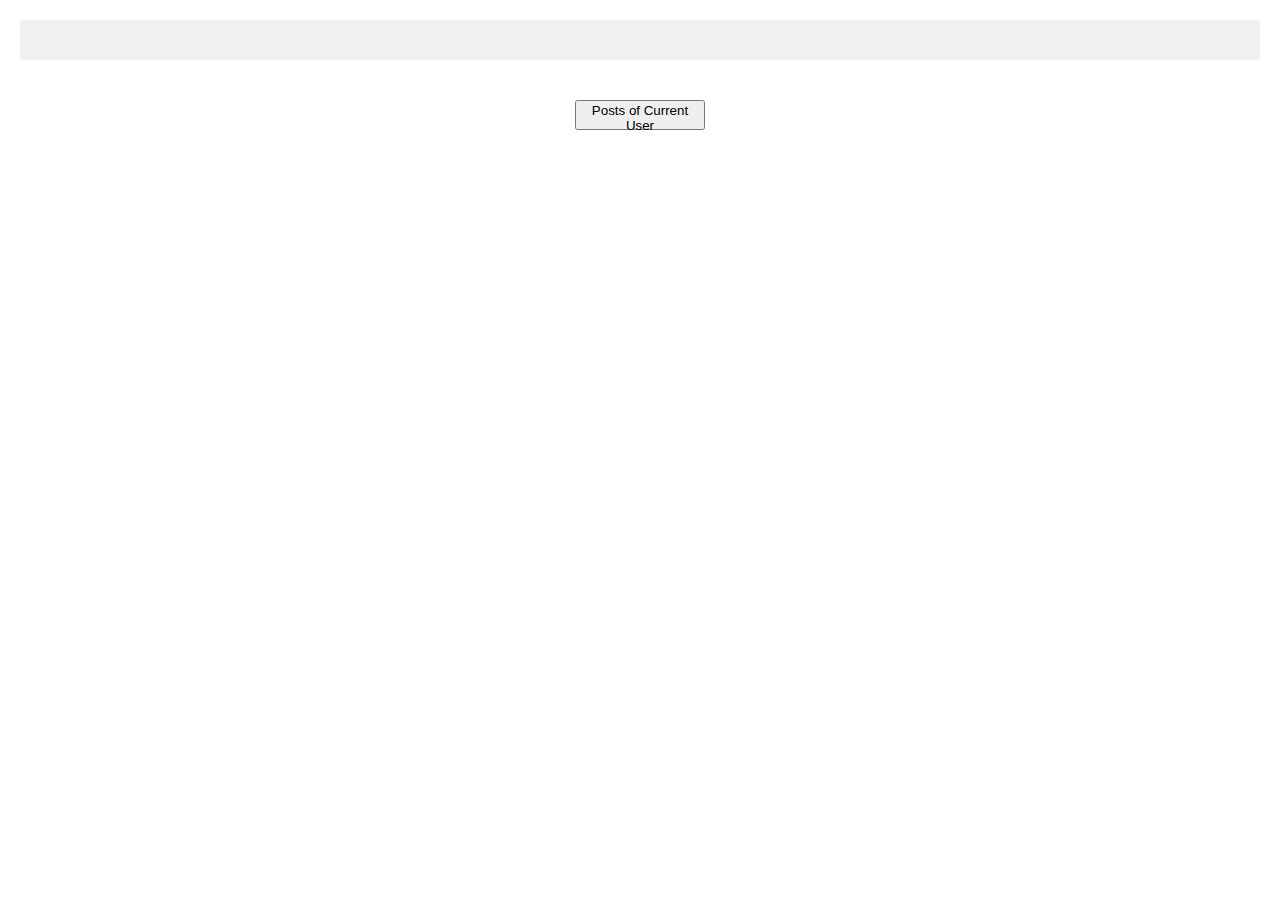
<file: user-details.html>
<!DOCTYPE html>
<html lang="en">
<head>
    <meta charset="UTF-8">
    <meta http-equiv="X-UA-Compatible" content="IE=edge">
    <meta name="viewport" content="width=device-width, initial-scale=1.0">
    <title>User Details</title>
    <link rel="stylesheet" href="user-details.css">
</head>
<body>
    <div id="userDetails"></div>
    <button onclick="showUserPosts()" id="mybtn" >Posts of Current User</button>
    
   <script src="user-details.js" ></script>
</body>
</html>
</file>
<file: user-details.css>
body {
    font-family: Arial, sans-serif;
    margin: 0;
    padding: 20px;
    text-align: center;
  }
  
  #userDetails {
    margin-bottom: 20px;
    padding: 20px;
    background-color: #f0f0f0;
  }
  
  #userDetails p {
    margin: 5px 0;
  }
  
  #mybtn {
    
    margin: 20px;
    width: 130px;
    height: 30px;
    border-radius: 4px solid;
    

  }
</file>
